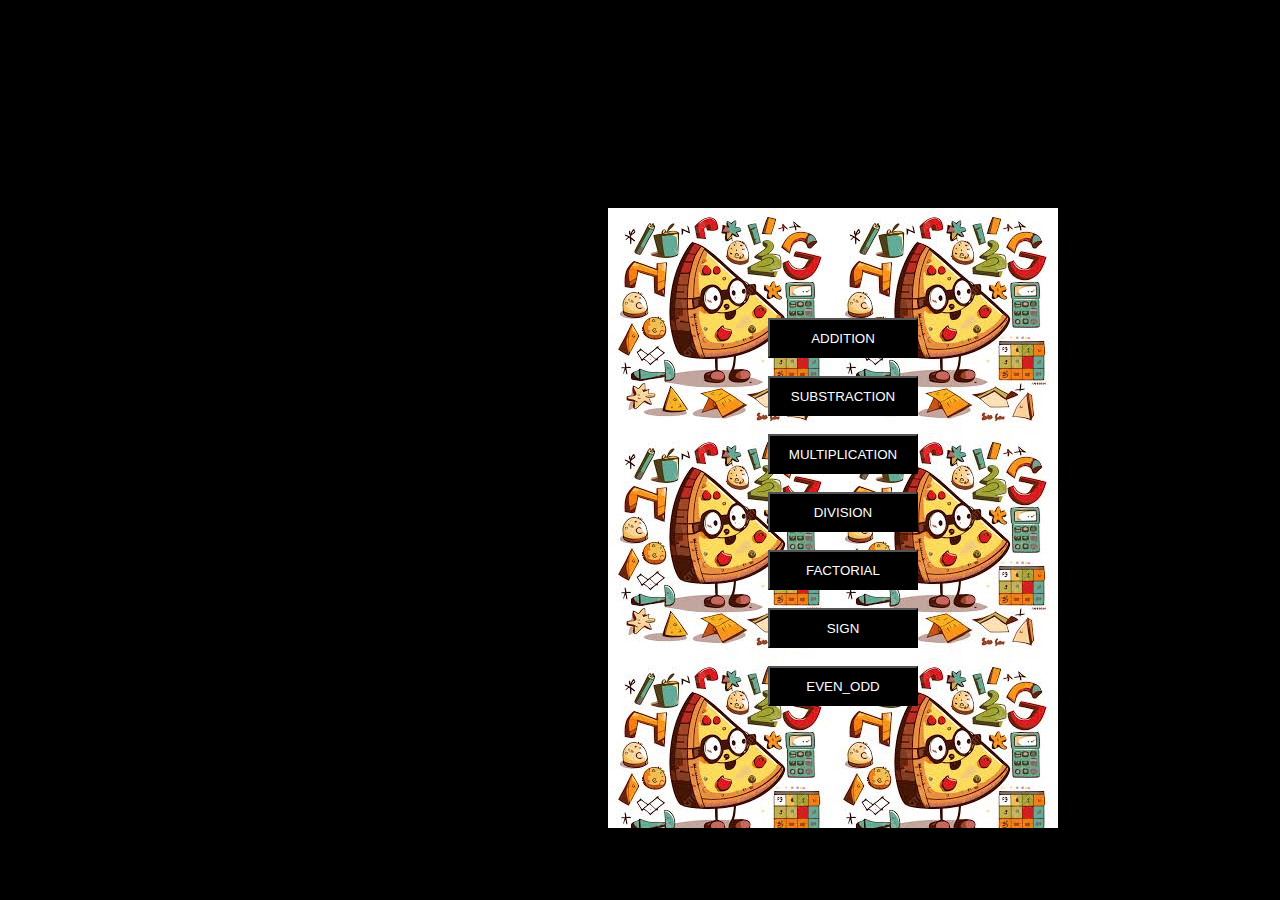
<file: index.html>
<!DOCTYPE html>
<html lang="en">
<head>
    <meta charset="UTF-8">
    <meta name="viewport" content="width=device-width, initial-scale=1.0">
    <title>Document</title>
    <link rel="stylesheet" href="Arithmetic.css">
</head>
<body>
    
    <div class="arithmetic">
        <!-- <h2 id="a1">ARITHMETIC OPERATIONS</h2> -->
        <div>
            <button type="submit" onclick="addition()" id="arth1">ADDITION</button>
        </div><br>
        <div>
            <button type="submit" onclick="substraction()" id="arth2">SUBSTRACTION</button>
        </div><br>
        <div>
            <button type="submit" onclick="multiplication()" id="arth3">MULTIPLICATION</button>
        </div><br>
        <div>
            <button type="submit" onclick="division()" id="arth4">DIVISION</button>
        </div><br>
        <div>
            <button type="submit" onclick="factorial()" id="arth5">FACTORIAL</button>
        </div><br>
        <div>
            <button type="submit" onclick="SIGN()" id="arth6">SIGN</button>
        </div><br>
        <div>
            <button type="submit" onclick="even_odd()" id="arth7">EVEN_ODD</button>
        </div>
    </div>
    <script>

        function addition(){
            document.getElementById("#arth1");
            let num1=parseInt(prompt("enter the first number:"))
            let num2=parseInt(prompt("enter the second number:"))
            let res =num1+num2;
            console.log(res)
            document.write(res);
        }
        function substraction(){
            document.getElementById("#arth2");
            let num1=(prompt("enter the first number:"))
            let num2=(prompt("enter the second number:"))
            let res =num1-num2;
            console.log(res)
            document.write(res);
        }
        function multiplication(){
            document.getElementById("#arth3");
            let num1=parseInt(prompt("enter the first number:"))
            let num2=parseInt(prompt("enter the second number:"))
            let res =num1*num2;
            console.log(res)
            document.write(res);
        }
        function division(){
            document.getElementById("#arth4");
            let num1=parseInt(prompt("enter the first number:"))
            let num2=parseInt(prompt("enter the second number:"))
            let res =num1/num2;
            console.log(res)
            document.write(res);
        }
        function factorial(){
            document.getElementById("#arth5");
            let num=parseInt(prompt("enter the number "))
            // while(num>0){
            //     num=num*(num-1)
            // }
            let mul=1;
            for(let i=1;i<=num;i++){
                mul=mul*i;
            }
            console.log(mul)
            document.write(mul);
        }
        function SIGN(){
            document.getElementById("#arth6");
            let num=Number(prompt("enter the number "))
            if(num>=0){
                console.log(num+" "+"is a positive number")
                document.write(num+" "+"is a positive number");
            }
            else{
                console.log(num+" "+"is a negative number")
                document.write(num+" "+"is a negative number");
            }
        }
        function even_odd(){
            document.getElementById("#arth7");
            let num=Number(prompt("enter the number "))
            if(num%2===0){
                console.log(num+" "+"is a even number")
                document.write(num+" "+"is a even number");
            }
            else{
                console.log(num+" "+"is a odd number")
                document.write(num+" "+"is a odd number");
            }
        }


    </script>
</body>
</html>
</file>
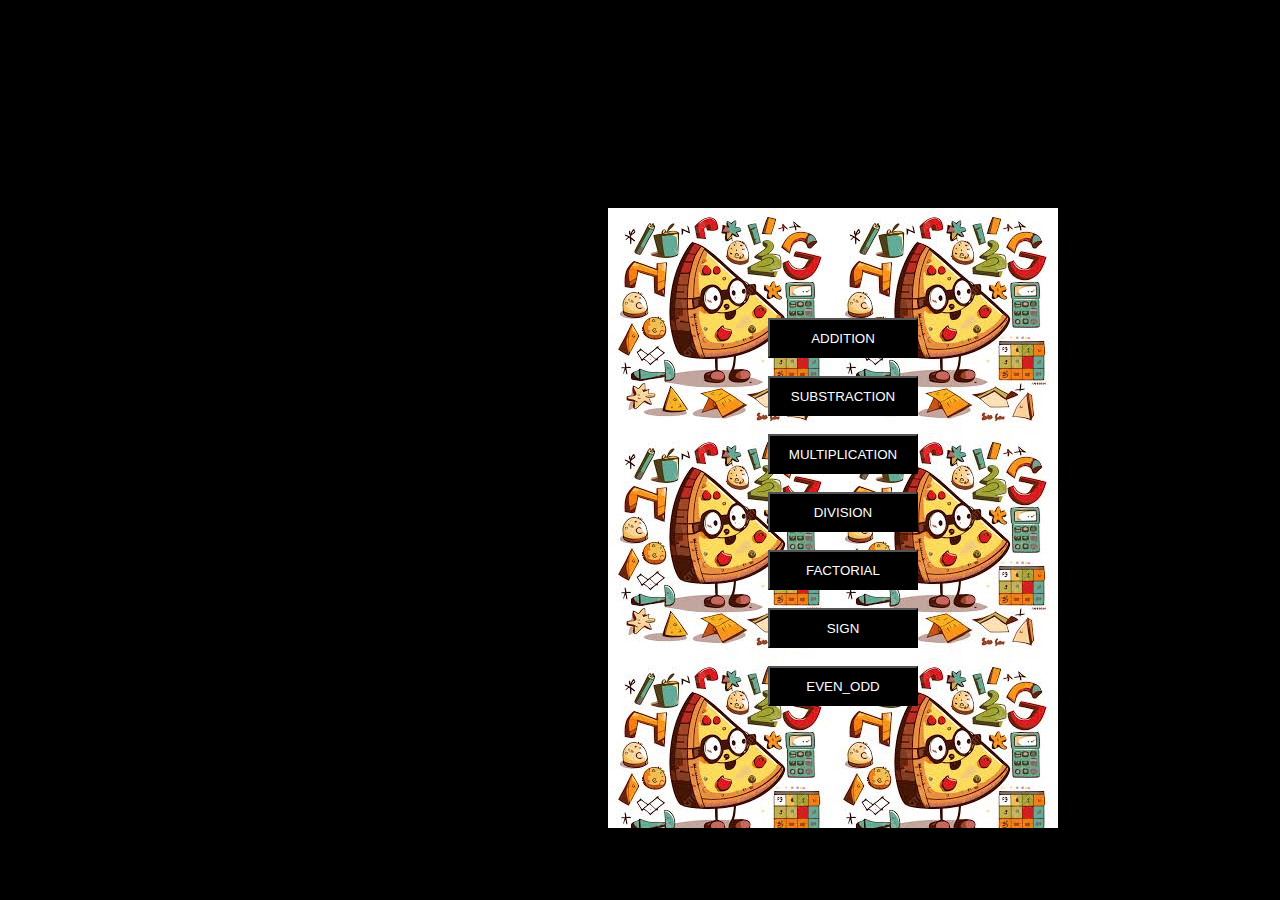
<file: Arithmetic.html>
<!DOCTYPE html>
<html lang="en">
<head>
    <meta charset="UTF-8">
    <meta name="viewport" content="width=device-width, initial-scale=1.0">
    <title>Document</title>
    <link rel="stylesheet" href="Arithmetic.css">
</head>
<body>
    
    <div class="arithmetic">
        <!-- <h2 id="a1">ARITHMETIC OPERATIONS</h2> -->
        <div>
            <button type="submit" onclick="addition()" id="arth1">ADDITION</button>
        </div><br>
        <div>
            <button type="submit" onclick="substraction()" id="arth2">SUBSTRACTION</button>
        </div><br>
        <div>
            <button type="submit" onclick="multiplication()" id="arth3">MULTIPLICATION</button>
        </div><br>
        <div>
            <button type="submit" onclick="division()" id="arth4">DIVISION</button>
        </div><br>
        <div>
            <button type="submit" onclick="factorial()" id="arth5">FACTORIAL</button>
        </div><br>
        <div>
            <button type="submit" onclick="SIGN()" id="arth6">SIGN</button>
        </div><br>
        <div>
            <button type="submit" onclick="even_odd()" id="arth7">EVEN_ODD</button>
        </div>
    </div>
    <script>

        function addition(){
            document.getElementById("#arth1");
            let num1=parseInt(prompt("enter the first number:"))
            let num2=parseInt(prompt("enter the second number:"))
            let res =m+n;
            console.log(res)
            document.write(res);
        }
        function substraction(){
            document.getElementById("#arth2");
            let num1=(prompt("enter the first number:"))
            let num2=(prompt("enter the second number:"))
            let res =num1-num2;
            console.log(res)
            document.write(res);
        }
        function multiplication(){
            document.getElementById("#arth3");
            let num1=parseInt(prompt("enter the first number:"))
            let num2=parseInt(prompt("enter the second number:"))
            let res =num1*num2;
            console.log(res)
            document.write(res);
        }
        function division(){
            document.getElementById("#arth4");
            let num1=parseInt(prompt("enter the first number:"))
            let num2=parseInt(prompt("enter the second number:"))
            let res =num1/num2;
            console.log(res)
            document.write(res);
        }
        function factorial(){
            document.getElementById("#arth5");
            let num=parseInt(prompt("enter the number "))
            // while(num>0){
            //     num=num*(num-1)
            // }
            let mul=1;
            for(let i=1;i<=num;i++){
                mul=mul*i;
            }
            console.log(mul)
            document.write(mul);
        }
        function SIGN(){
            document.getElementById("#arth6");
            let num=Number(prompt("enter the number "))
            if(num>=0){
                console.log(num+" "+"is a positive number")
                document.write(num+" "+"is a positive number");
            }
            else{
                console.log(num+" "+"is a negative number")
                document.write(num+" "+"is a negative number");
            }
        }
        function even_odd(){
            document.getElementById("#arth7");
            let num=Number(prompt("enter the number "))
            if(num%2===0){
                console.log(num+" "+"is a even number")
                document.write(num+" "+"is a even number");
            }
            else{
                console.log(num+" "+"is a odd number")
                document.write(num+" "+"is a odd number");
            }
        }


    </script>
</body>
</html>
</file>
<file: Arithmetic.css>
body{
    background-color: black;
    align-content: center;
}
.arithmetic{
  width: 450px;
  background-color:black;
  height: 510px;
  margin-left: 600px;
  margin-top: 200px;
  background-image: url("maths.jpeg");
  padding-top: 110px;
  
}

#arth1,#arth2,#arth3,#arth4,#arth5,#arth6,#arth7{
    height: 40px;
    margin-left: 160px;
    width: 150px;
    background-color: black;
    color: white;
}
/* #a1{
    color: rgb(37, 25, 144);
    margin-left: 70px;
} */
</file>
